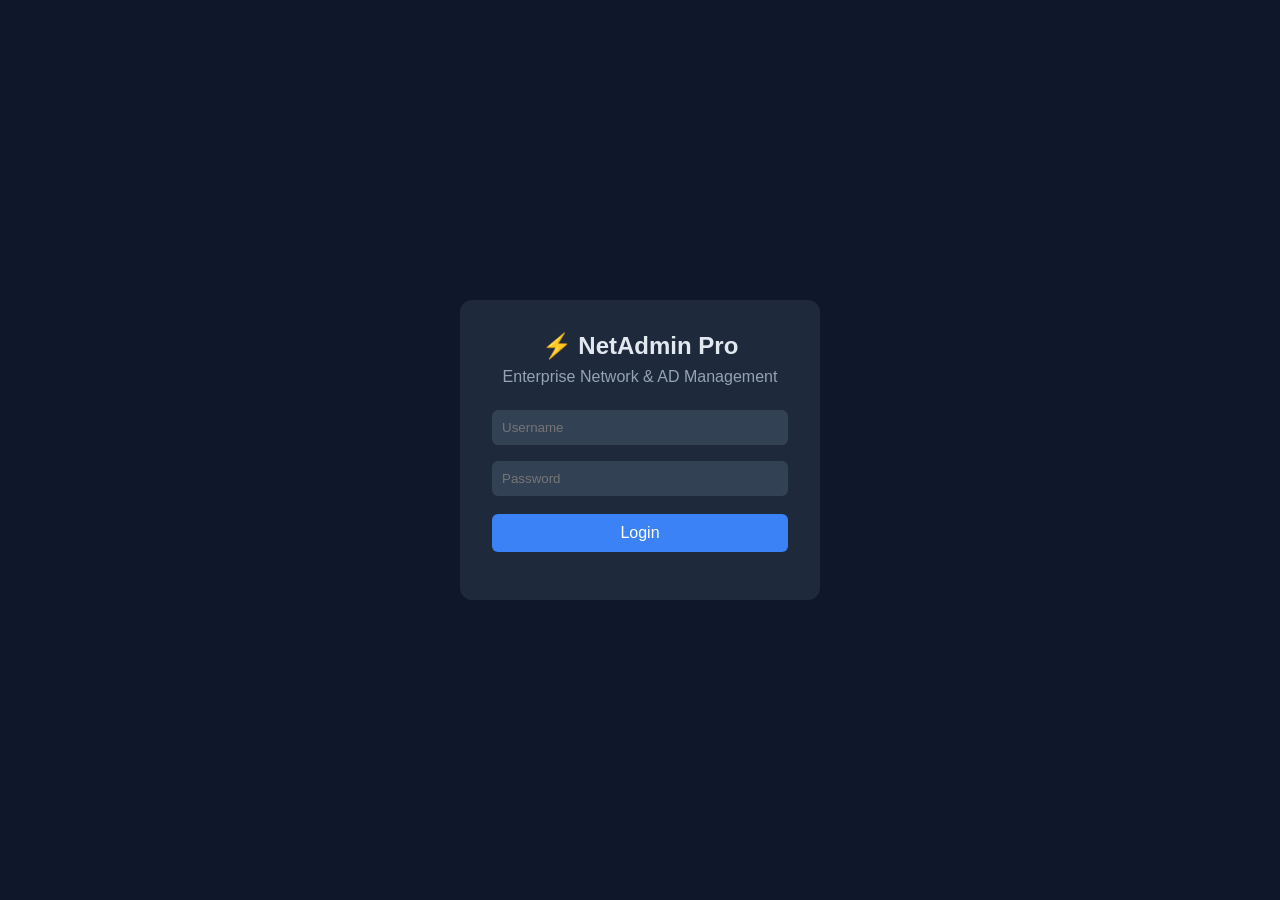
<file: frontend/index.html>
<!DOCTYPE html>
<html lang="en">
<head>
  <meta charset="UTF-8">
  <meta name="viewport" content="width=device-width, initial-scale=1.0">
  <title>NetAdmin Pro | Login</title>
  <link rel="stylesheet" href="style.css">
  <script src="js/auth.js"></script>  <!-- ← added here -->
</head>
<body class="login-body">
  <div class="login-card">
    <h2>⚡ NetAdmin Pro</h2>
    <p>Enterprise Network & AD Management</p>
    <input type="text"     id="username" placeholder="Username" />
    <input type="password" id="password" placeholder="Password" />
    <button onclick="login()">Login</button>
    <p id="error-msg" style="color:red; margin-top:10px;"></p>
  </div>

  <script>
    // If already logged in → go to dashboard
    if (localStorage.getItem('token')) {
      window.location.href = 'threat-intel.html';
    }

 async function login() {
  const username = document.getElementById('username').value;
  const password = document.getElementById('password').value;
  const errorMsg = document.getElementById('error-msg');

  if (!username || !password) {
    errorMsg.textContent = 'Please fill all fields';
    return;
  }

  try {
    const res  = await fetch('http://localhost:5000/api/login', {
      method:  'POST',
      headers: { 'Content-Type': 'application/json' },
      body:    JSON.stringify({ username, password })
    });
    const data = await res.json();

    if (data.success) {
      localStorage.setItem('token',     data.token);
      localStorage.setItem('user',      data.username);
      localStorage.setItem('full_name', data.full_name);
      localStorage.setItem('role',      data.role);
      window.location.href = 'dashboard.html';

    } else {
      // Message ke hisaab se alag error dikhao
      if (data.message === 'restricted') {
        errorMsg.style.color = '#f59e0b'; // yellow
        errorMsg.textContent = '⚠ Access Restricted! Contact admin to set your password.';
      } else {
        errorMsg.style.color = '#ef4444'; // red
        errorMsg.textContent = '❌ Invalid credentials. Please try again.';
      }
    }

  } catch(err) {
    errorMsg.style.color = '#ef4444';
    errorMsg.textContent = 'Cannot connect to server. Is Flask running?';
  }
}

     
  </script>
</body>
</html>
</file>
<file: frontend/style.css>
* { margin: 0; padding: 0; box-sizing: border-box; font-family: 'Segoe UI', sans-serif; }
body { background: #0f172a; color: #e2e8f0; }

/* Login */
.login-body { display: flex; justify-content: center; align-items: center; height: 100vh; }
.login-card { background: #1e293b; padding: 2rem; border-radius: 12px; width: 360px; text-align: center; }
.login-card h2 { margin-bottom: 0.5rem; }
.login-card p { color: #94a3b8; margin-bottom: 1rem; }
.login-card input { width: 100%; padding: 10px; margin: 8px 0; border-radius: 6px; border: none; background: #334155; color: #fff; }
.login-card button { width: 100%; padding: 10px; margin-top: 10px; background: #3b82f6; color: white; border: none; border-radius: 6px; cursor: pointer; font-size: 1rem; }
.login-card button:hover { background: #2563eb; }

/* Layout */
.layout { display: flex; height: 100vh; }
.sidebar { width: 220px; background: #1e293b; padding: 1.5rem; display: flex; flex-direction: column; gap: 0.3rem; overflow-y: auto; }
.sidebar h2 { color: white; margin-bottom: 1rem; font-size: 1.1rem; }
.sidebar a { color: #94a3b8; text-decoration: none; padding: 8px 12px; border-radius: 6px; display: block; font-size: 0.9rem; }
.sidebar a:hover, .sidebar a.active { background: #334155; color: white; }
.sidebar-section { font-size: 0.7rem; text-transform: uppercase; color: #475569; padding: 8px 12px 4px; letter-spacing: 1px; margin-top: 0.5rem; }
.main-content { flex: 1; padding: 2rem; overflow-y: auto; }
.main-content h1 { margin-bottom: 1.5rem; }

/* Stat Cards */
.stat-grid { display: grid; grid-template-columns: repeat(4, 1fr); gap: 1rem; margin-bottom: 2rem; }
.stat-card { background: #1e293b; padding: 1.5rem; border-radius: 10px; text-align: center; }
.stat-card h3 { color: #94a3b8; font-size: 0.9rem; }
.stat-card p { font-size: 2rem; font-weight: bold; margin-top: 0.5rem; color: white; }
.stat-card.red p { color: #ef4444; }
.stat-card.green p { color: #22c55e; }
.stat-card.yellow p { color: #f59e0b; }
.stat-card.blue p { color: #3b82f6; }

/* Charts */
.chart-grid { display: grid; grid-template-columns: 1fr 2fr; gap: 1rem; }
.chart-box { background: #1e293b; padding: 1.5rem; border-radius: 10px; }
.chart-box h3 { margin-bottom: 1rem; color: #94a3b8; }

/* Table */
.log-table { width: 100%; border-collapse: collapse; margin-top: 1rem; }
.log-table th, .log-table td { padding: 10px 14px; border-bottom: 1px solid #1e293b; text-align: left; font-size: 0.9rem; }
.log-table th { background: #1e293b; color: #94a3b8; }
.log-table td { background: #0f172a; }
.row-deny td { background: rgba(239,68,68,0.05); }
.badge { padding: 3px 10px; border-radius: 20px; font-size: 0.8rem; font-weight: bold; }
.badge.DENY   { background: #ef4444; color: white; }
.badge.ALLOW  { background: #22c55e; color: white; }
.badge-enabled  { background: #22c55e; color: white; padding: 3px 10px; border-radius: 20px; font-size: 0.8rem; }
.badge-disabled { background: #64748b; color: white; padding: 3px 10px; border-radius: 20px; font-size: 0.8rem; }
.badge-locked   { background: #ef4444; color: white; padding: 3px 10px; border-radius: 20px; font-size: 0.8rem; }
.badge-admin    { background: #8b5cf6; color: white; padding: 3px 10px; border-radius: 20px; font-size: 0.8rem; }

/* Filter bar */
.filter-bar { display: flex; gap: 0.75rem; margin-bottom: 1rem; flex-wrap: wrap; align-items: center; }
.filter-bar input, .filter-bar select { padding: 8px 12px; border-radius: 6px; border: 1px solid #334155; background: #1e293b; color: white; }
.filter-bar button { padding: 8px 16px; background: #3b82f6; color: white; border: none; border-radius: 6px; cursor: pointer; }
.filter-bar button:hover { background: #2563eb; }

/* Pagination */
#pagination { margin-top: 1rem; display: flex; gap: 0.5rem; flex-wrap: wrap; }
#pagination button { padding: 6px 12px; border: none; background: #1e293b; color: #94a3b8; border-radius: 6px; cursor: pointer; }
#pagination button.active { background: #3b82f6; color: white; }

/* Modal */
.modal-overlay { display: none; position: fixed; inset: 0; background: rgba(0,0,0,0.6); z-index: 100; justify-content: center; align-items: center; }
.modal-overlay.active { display: flex; }
.modal-box { background: #1e293b; padding: 2rem; border-radius: 12px; width: 420px; }
.modal-box h3 { margin-bottom: 1rem; }
.modal-box input, .modal-box select { width: 100%; padding: 10px; margin: 6px 0; border-radius: 6px; border: 1px solid #334155; background: #0f172a; color: white; }
.modal-box .btn-row { display: flex; gap: 1rem; margin-top: 1rem; }

/* Buttons */
.btn-primary { padding: 10px 20px; background: #3b82f6; color: white; border: none; border-radius: 6px; cursor: pointer; }
.btn-danger  { padding: 10px 20px; background: #ef4444; color: white; border: none; border-radius: 6px; cursor: pointer; }
.btn-gray    { padding: 10px 20px; background: #334155; color: white; border: none; border-radius: 6px; cursor: pointer; }
.btn-sm { padding: 4px 10px; border: none; border-radius: 4px; cursor: pointer; font-size: 0.8rem; color: white; }
.btn-sm.edit   { background: #3b82f6; }
.btn-sm.delete { background: #ef4444; }
.btn-sm.lock   { background: #f59e0b; }
.btn-sm.reset  { background: #8b5cf6; }
.action-btns { display: flex; gap: 6px; flex-wrap: wrap; }
.export-btn { padding: 10px 20px; background: #22c55e; color: white; border: none; border-radius: 6px; cursor: pointer; }
.export-btn:hover { background: #16a34a; }
</file>
